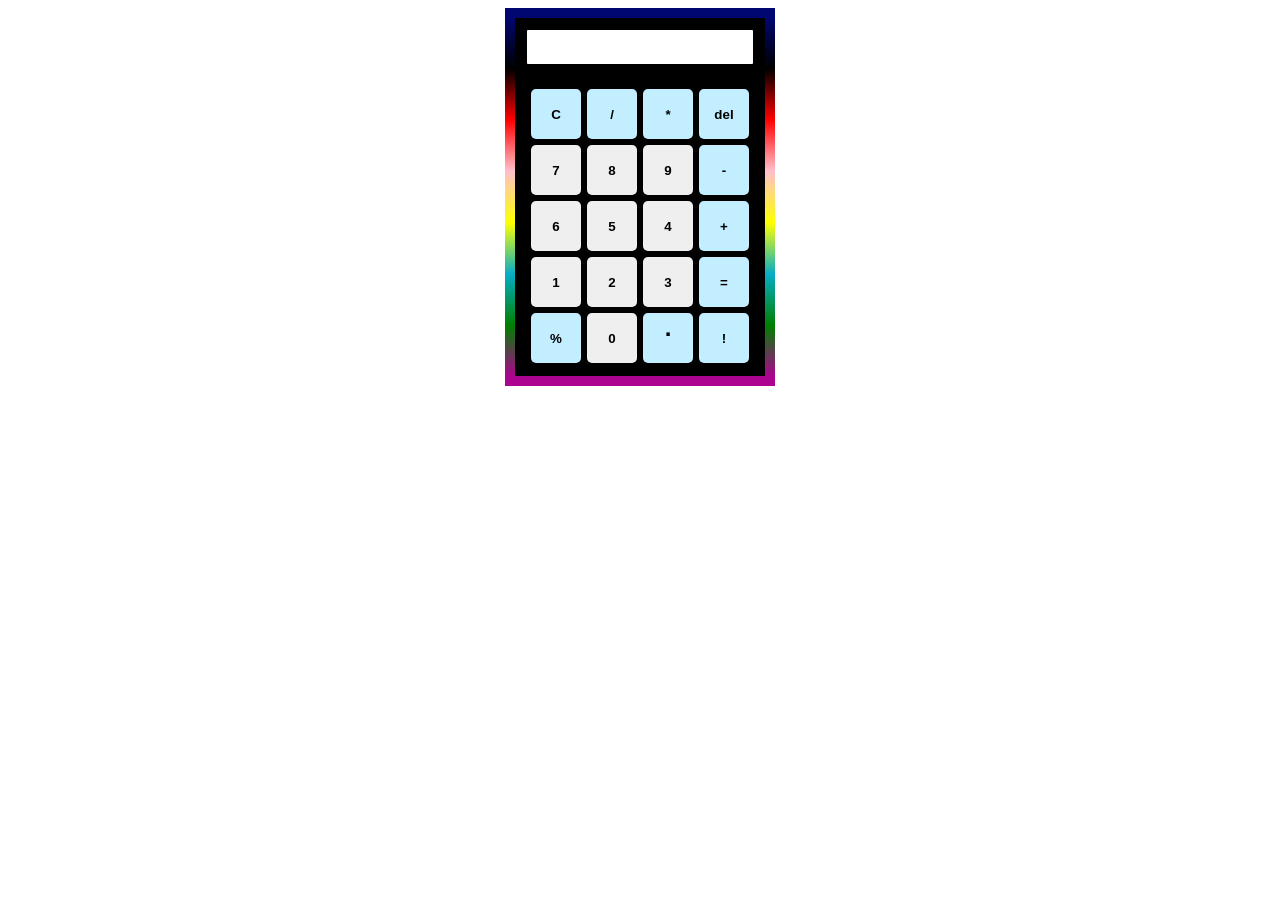
<file: index.html>
<!DOCTYPE html>
<html lang="en">

<head>
    <meta charset="UTF-8">
    <meta name="viewport" content="width=device-width, initial-scale=1.0">
    <title>Calculator Project</title>
       
    <link rel="stylesheet" href="style.css">
</head>

<body>
    <div id="container">
        <div id="Calculator">
            <input type="text" id="display" readonly>
            <div class="but_container">
                <button class="cal_button" id="clr" onclick="currentDisplay=''; document.querySelector('#display').value = currentDisplay;">C</button>

                <button class="cal_button" id="div" onclick="currentDisplay+='/'; document.querySelector('#display').value = currentDisplay;">/</button>

                <button class="cal_button" id="mul" onclick="currentDisplay+='*'; document.querySelector('#display').value = currentDisplay;">*</button>


                <button class="cal_button" id="del" onclick="currentDisplay=''; document.querySelector('#display').value = currentDisplay.value.slice(0, -1);">del</button>


                <button class="cal_button" onclick="currentDisplay+='7'; document.querySelector('#display').value = currentDisplay;">7</button>

                <button class="cal_button" onclick="currentDisplay+='8'; document.querySelector('#display').value = currentDisplay;">8</button>

                <button class="cal_button" onclick="currentDisplay+='9'; document.querySelector('#display').value = currentDisplay;">9</button>

                <button class="cal_button" id="sub" onclick="currentDisplay+='-'; document.querySelector('#display').value = currentDisplay;">-</button>

                <button class="cal_button" onclick="currentDisplay+='6'; document.querySelector('#display').value = currentDisplay;">6</button>
                <button class="cal_button" onclick="currentDisplay+='5'; document.querySelector('#display').value = currentDisplay;">5</button>
                <button class="cal_button" onclick="currentDisplay+='4'; document.querySelector('#display').value = currentDisplay;">4</button>
                <button class="cal_button" id="add"  onclick="currentDisplay+='+'; document.querySelector('#display').value = currentDisplay;">+</button>
                <button class="cal_button" onclick="currentDisplay+='1'; document.querySelector('#display').value = currentDisplay;">1</button>

                <button class="cal_button" onclick="currentDisplay+='2'; document.querySelector('#display').value = currentDisplay;">2</button>

                <button class="cal_button" onclick="currentDisplay+='3'; document.querySelector('#display').value = currentDisplay;">3</button>


                <button class="cal_button" id="equal" onclick= " let result = eval(currentDisplay); currentDisplay = result; document.querySelector('#display').value = currentDisplay;">=</button>


                <button class="cal_button" id="rem" onclick="currentDisplay+='%'; document.querySelector('#display').value = currentDisplay;">%</button>

                <button class="cal_button" onclick="currentDisplay+='0'; document.querySelector('#display').value = currentDisplay;">0</button>

                <button class="cal_button" id="dot" onclick="currentDisplay+='.'; document.querySelector('#display').value = currentDisplay;">.</button>

                <button class="cal_button" id="ex">!</button>
            </div>
        </div>
    </div>

    <script src="script.js"></script>
</body>

</html>
</file>
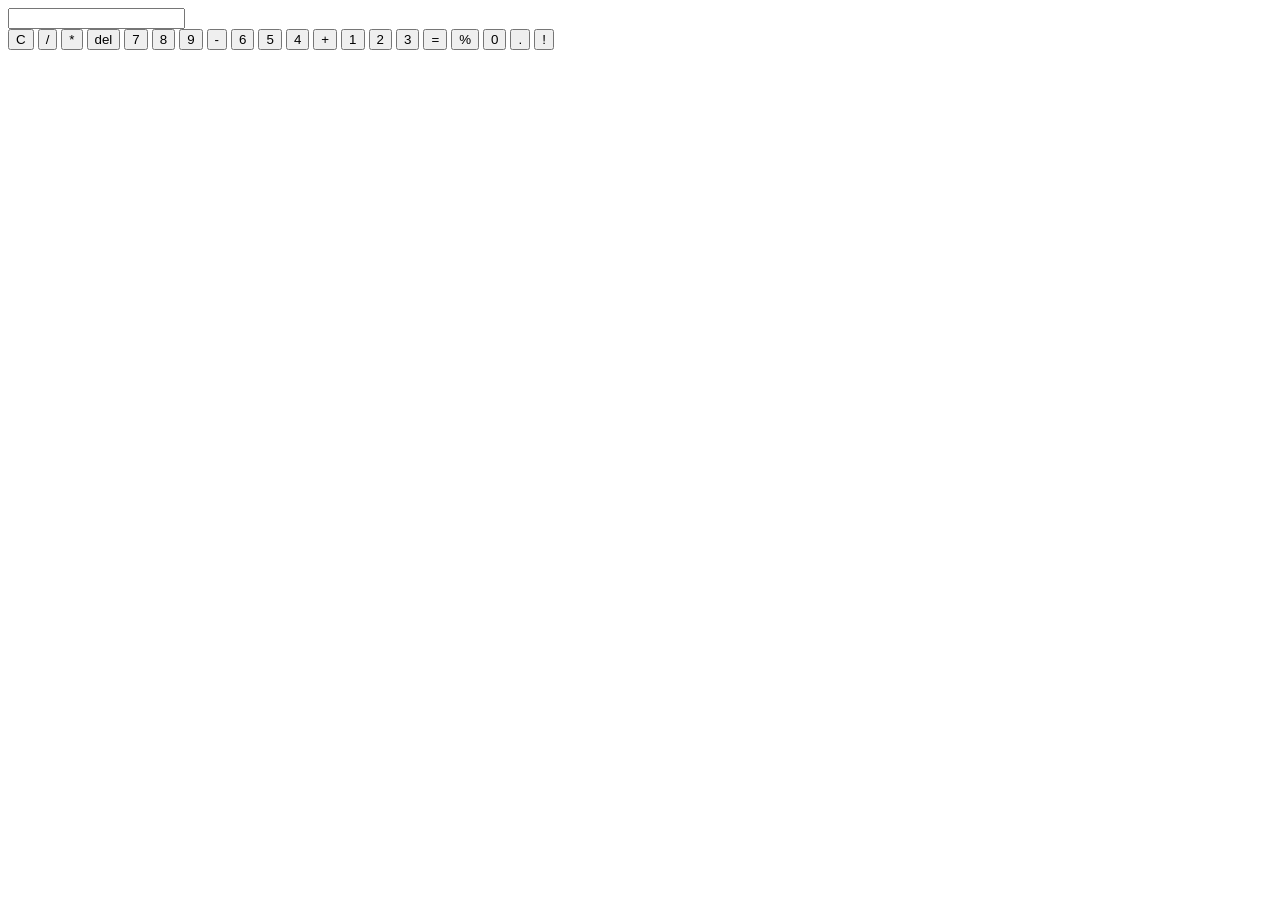
<file: calculator.html>
<!DOCTYPE html>
<html lang="en">

<head>
    <meta charset="UTF-8">
    <meta name="viewport" content="width=device-width, initial-scale=1.0">
    <title>Calculator Project</title>
       
</head>

<body>
    <div id="container">
        <div id="Calculator">
            <input type="text" id="display" readonly>
            <div class="but_container">
                <button class="cal_button" id="clr" onclick="currentDisplay=''; document.querySelector('#display').value = currentDisplay;">C</button>

                <button class="cal_button" id="div" onclick="currentDisplay+='/'; document.querySelector('#display').value = currentDisplay;">/</button>

                <button class="cal_button" id="mul" onclick="currentDisplay+='*'; document.querySelector('#display').value = currentDisplay;">*</button>


                <button class="cal_button" id="del" onclick="currentDisplay=''; document.querySelector('#display').value = currentDisplay.value.slice(0, -1);">del</button>


                <button class="cal_button" onclick="currentDisplay+='7'; document.querySelector('#display').value = currentDisplay;">7</button>

                <button class="cal_button" onclick="currentDisplay+='8'; document.querySelector('#display').value = currentDisplay;">8</button>

                <button class="cal_button" onclick="currentDisplay+='9'; document.querySelector('#display').value = currentDisplay;">9</button>

                <button class="cal_button" id="sub" onclick="currentDisplay+='-'; document.querySelector('#display').value = currentDisplay;">-</button>

                <button class="cal_button" onclick="currentDisplay+='6'; document.querySelector('#display').value = currentDisplay;">6</button>
                <button class="cal_button" onclick="currentDisplay+='5'; document.querySelector('#display').value = currentDisplay;">5</button>
                <button class="cal_button" onclick="currentDisplay+='4'; document.querySelector('#display').value = currentDisplay;">4</button>
                <button class="cal_button" id="add"  onclick="currentDisplay+='+'; document.querySelector('#display').value = currentDisplay;">+</button>
                <button class="cal_button" onclick="currentDisplay+='1'; document.querySelector('#display').value = currentDisplay;">1</button>

                <button class="cal_button" onclick="currentDisplay+='2'; document.querySelector('#display').value = currentDisplay;">2</button>

                <button class="cal_button" onclick="currentDisplay+='3'; document.querySelector('#display').value = currentDisplay;">3</button>


                <button class="cal_button" id="equal" onclick= " let result = eval(currentDisplay); currentDisplay = result; document.querySelector('#display').value = currentDisplay;">=</button>


                <button class="cal_button" id="rem" onclick="currentDisplay+='%'; document.querySelector('#display').value = currentDisplay;">%</button>

                <button class="cal_button" onclick="currentDisplay+='0'; document.querySelector('#display').value = currentDisplay;">0</button>

                <button class="cal_button" id="dot" onclick="currentDisplay+='.'; document.querySelector('#display').value = currentDisplay;">.</button>

                <button class="cal_button" id="ex">!</button>
            </div>
        </div>
    </div>

    <script>
        let currentDisplay = '';
        const deleteBtn = document.getElementById('#del');
        deleteBtn.addEventListener('click',() =>{
            currentDisplay.value = currentDisplay.slice(0, -1);
        });
        document.querySelector('#display').value = currentDisplay;
    </script>
</body>

</html>
</file>
<file: style.css>
#container {
            display: flex;
            justify-content: center;

        }

        #Calculator {
            /* border: 10px solid rgb(4, 138, 6); */
            border: 10px solid; 
            border-image: linear-gradient( rgb(1, 7, 114), black, red, pink, yellow , rgb(6, 173, 198), green, rgb(174, 2, 145))1;

            width: 250px;
            display: flex;
            justify-content: center;
            flex-wrap: wrap;
            background-color: black;
            /* background-image: linear-gradient(#00ff00, #ff0000, #0000ff, #0091d0, #e1fe0600, pink, rgb(205, 15, 218)); */

        }

        #display {
            margin: 10px;
            height: 32px;
            width: 250px;
            border: 2px solid;
            border-radius: 3px;
        }

        #display:focus {
            border-color: lightgreen;
            outline: none;
        }

        .cal_button {
            width: 50px;
            height: 50px;
            margin: 3px;
            font-weight: bold;
            border: none;
            border-radius: 5px;

        }

        .cal_button:active {
            background-color: lightgreen;
        }

        #dot {
            font-size: x-large;
            display: flex;
            justify-content: center;
            background-color: rgb(194, 238, 255);

        }

        #dot:active {
            background-color: rgb(68, 149, 112);
        }

        #clr {
            background-color: rgb(194, 238, 255);
        }

        #clr:active {
            background-color: red;
        }

        #div {
            background-color: rgb(194, 238, 255);
        }

        #div:active {
            background-color: rgb(68, 149, 112);
        }

        #mul:active {
            background-color: rgb(68, 149, 112);
        }

        #mul {
            background-color: rgb(194, 238, 255);
        }

        #del {
            background-color: rgb(194, 238, 255);
        }

        #del:active {
            background-color: rgb(68, 149, 112);
        }

        #sub {
            background-color: rgb(194, 238, 255);
        }

        #sub:active {
            background-color: rgb(68, 149, 112);
        }

        #add {
            background-color: rgb(194, 238, 255);
        }

        #add:active {
            background-color: rgb(68, 149, 112);
        }

        #equal {
            background-color: rgb(194, 238, 255);
        }

        #equal:active {
            background-color: green;
        }

        #ex {
            background-color: rgb(194, 238, 255);
        }

        #ex:active {
            background-color: rgb(68, 149, 112);
        }

        #rem {
            background-color: rgb(194, 238, 255);
        }

        #rem:active {
            background-color: rgb(68, 149, 112);
        }

        .but_container {
            display: flex;
            justify-content: center;
            flex-wrap: wrap;
            margin: 10px;
        }
</file>
